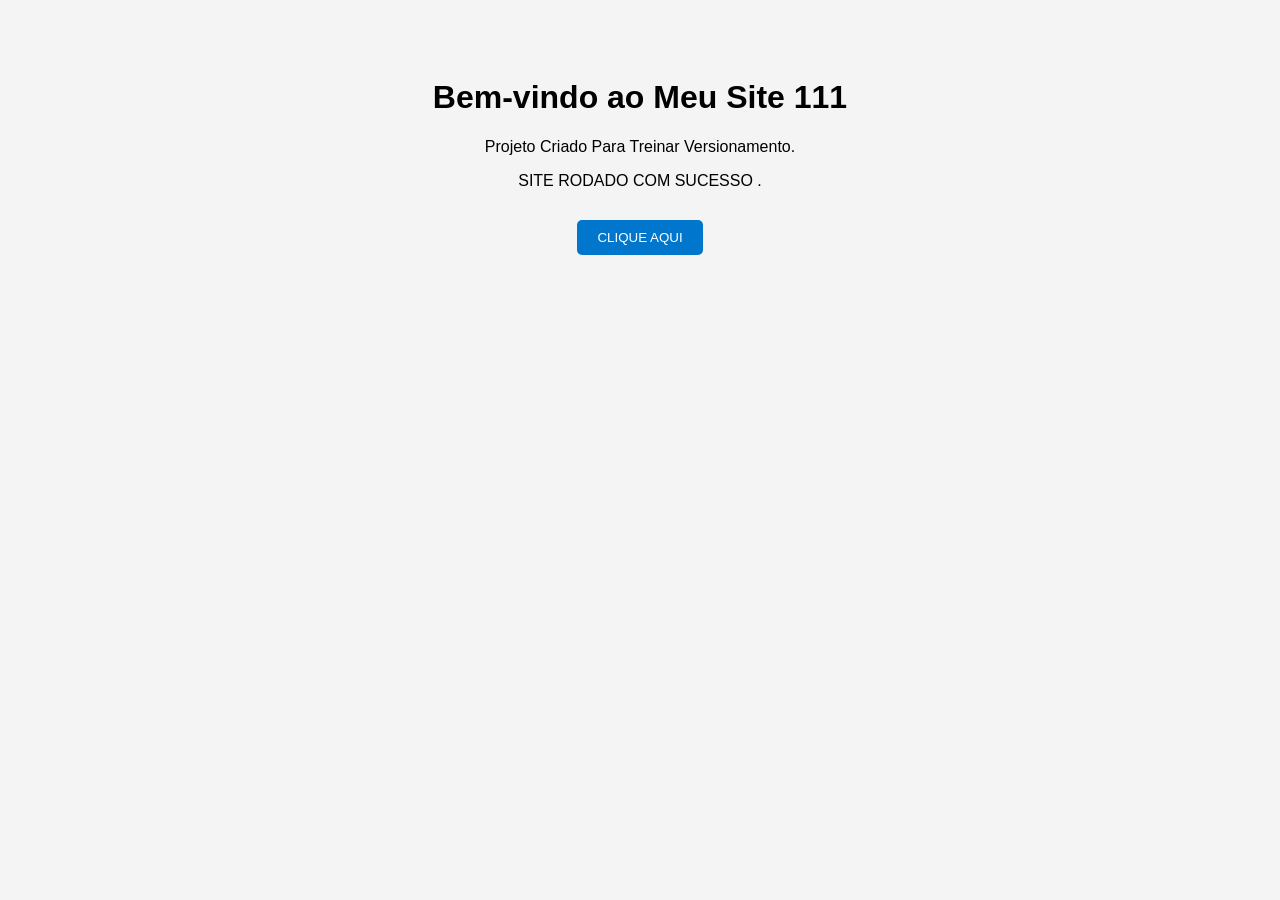
<file: index.html>
<!DOCTYPE html>
<html lang="pt">
<head>
  <meta charset="UTF-8">
  <meta name="viewport" content="width=device-width, initial-scale=1.0">
  <title>Meu Site de Treinos Para Versionamento</title>
  <link rel="stylesheet" href="style.css">
</head>
<body>
  <header>
    <h1>Bem-vindo ao Meu Site 111 </h1>
    <p>Projeto Criado Para Treinar Versionamento.</p>
        <p>SITE RODADO COM SUCESSO .</p>
  </header>

  <main>
    <button onclick="mostrarMensagem()">CLIQUE AQUI</button>
    <p id="mensagem"></p>
  </main>

  <script src="script.js"></script>
</body>
</html>
</file>
<file: style.css>
body {
  font-family: Arial, sans-serif;
  background: #f4f4f4;
  text-align: center;
  padding: 50px;
}

header {
  margin-bottom: 30px;
}

button {
  padding: 10px 20px;
  border: none;
  background: #0077cc;
  color: white;
  cursor: pointer;
  border-radius: 5px;
}

button:hover {
  background: #005fa3;
}
</file>
